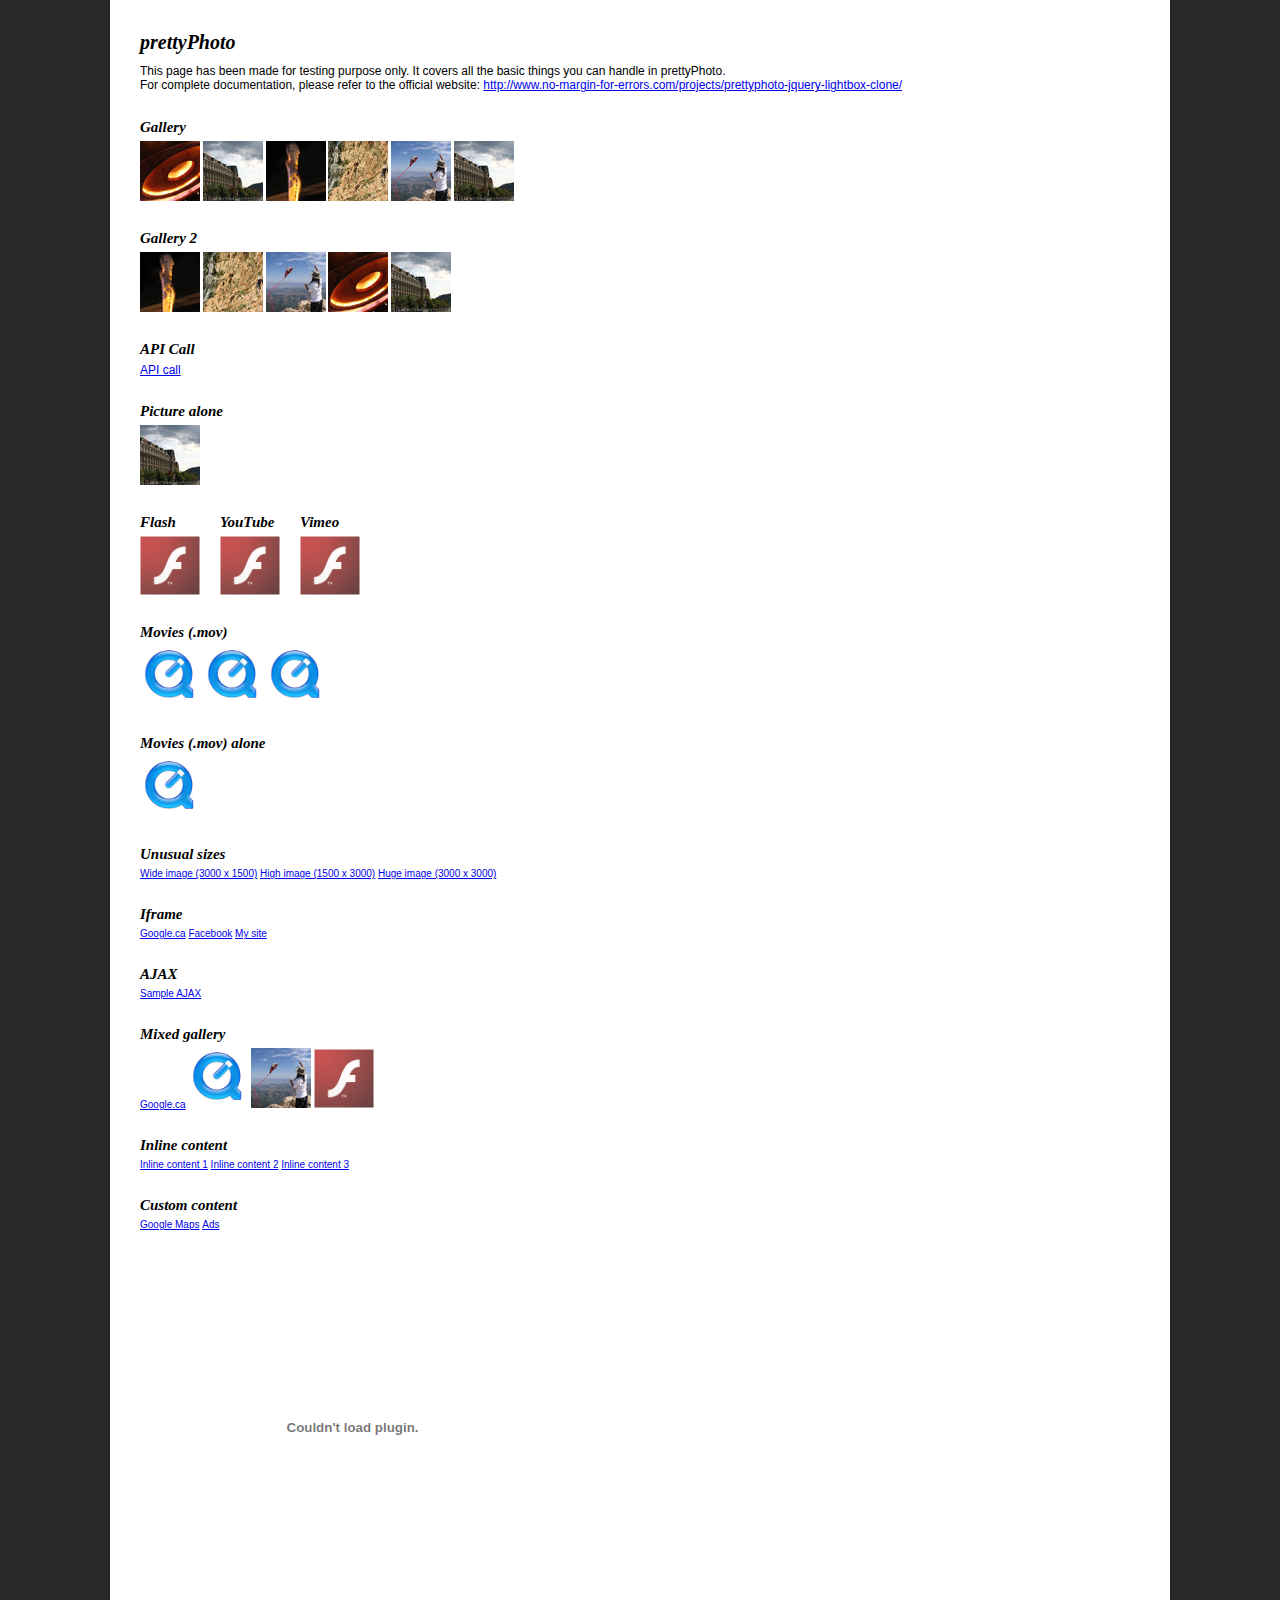
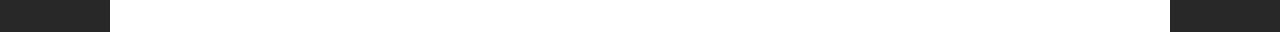
<file: src/main/webapp/static/js/libs/prettyPhoto/index.html>
<!DOCTYPE html>
<html>
	<head>
		<title>jQuery lightbox clone - prettyPhoto - by Stephane Caron</title>
		<meta http-equiv="Content-Type" content="text/html; charset=utf-8" />
		<script src="js/jquery-1.4.4.min.js" type="text/javascript"></script>
		<!--script src="js/jquery.lint.js" type="text/javascript" charset="utf-8"></script-->
		<link rel="stylesheet" href="css/prettyPhoto.css" type="text/css" media="screen" title="prettyPhoto main stylesheet" charset="utf-8" />
		<script src="js/jquery.prettyPhoto.js" type="text/javascript" charset="utf-8"></script>
		
		<style type="text/css" media="screen">
			* { margin: 0; padding: 0; }
			
			body {
				background: #282828;
				font: 62.5%/1.2 Arial, Verdana, Sans-Serif;
				padding: 0 20px;
			}
			
			h1 { font-family: Georgia; font-style: italic; margin-bottom: 10px; }
			
			h2 {
				font-family: Georgia;
				font-style: italic;
				margin: 25px 0 5px 0;
			}
			
			p { font-size: 1.2em; }
			
			ul li { display: inline; }
			
			.wide {
				border-bottom: 1px #000 solid;
				width: 4000px;
			}
			
			.fleft { float: left; margin: 0 20px 0 0; }
			
			.cboth { clear: both; }
			
			#main {
				background: #fff;
				margin: 0 auto;
				padding: 30px;
				width: 1000px;
			}
		</style>
	</head>
	<body>
		<div id="main">
			<h1>prettyPhoto</h1>
			
			<p>This page has been made for testing purpose only. It covers all the basic things you can handle in prettyPhoto.</p>
	
			<p>For complete documentation, please refer to the official website: <a href="http://www.no-margin-for-errors.com/projects/prettyphoto-jquery-lightbox-clone/">http://www.no-margin-for-errors.com/projects/prettyphoto-jquery-lightbox-clone/</a></p>
	
			<h2>Gallery</h2>
			<ul class="gallery clearfix">
				<li><a href="images/fullscreen/1.JPG?lol=lol" rel="prettyPhoto[gallery1]" title="You can add caption to pictures. You can add caption to pictures. You can add caption to pictures."><img src="images/thumbnails/t_1.jpg" width="60" height="60" alt="Red round shape" /></a></li>
				<li><a href="images/fullscreen/2.jpg" rel="prettyPhoto[gallery1]"><img src="images/thumbnails/t_2.jpg" width="60" height="60" alt="Nice building" /></a></li>
				<li><a href="images/fullscreen/3.jpg" rel="prettyPhoto[gallery1]"><img src="images/thumbnails/t_3.jpg" width="60" height="60" alt="Fire!" /></a></li>
				<li><a href="images/fullscreen/4.jpg" rel="prettyPhoto[gallery1]"><img src="images/thumbnails/t_4.jpg" width="60" height="60" alt="Rock climbing" /></a></li>
				<li><a href="images/fullscreen/5.jpg" rel="prettyPhoto[gallery1]"><img src="images/thumbnails/t_5.jpg" width="60" height="60" alt="Fly kite, fly!" /></a></li>
				<li><a href="images/fullscreen/6.jpg" rel="prettyPhoto[gallery1]"><img src="images/thumbnails/t_2.jpg" width="60" height="60" alt="Nice building" /></a></li>
			</ul>

			<h2>Gallery 2</h2>
			<ul class="gallery clearfix">
				<li><a href="images/fullscreen/3.jpg" rel="prettyPhoto[gallery2]" title="How is the description on that one? How is the description on that one? How is the description on that one? "><img src="images/thumbnails/t_3.jpg" width="60" height="60" alt="This is a pretty long title" /></a></li>
				<li><a href="images/fullscreen/4.jpg" rel="prettyPhoto[gallery2]" title="Description on a single line."><img src="images/thumbnails/t_4.jpg" width="60" height="60" alt="" /></a></li>
				<li><a href="images/fullscreen/5.jpg" rel="prettyPhoto[gallery2]"><img src="images/thumbnails/t_5.jpg" width="60" height="60" alt="" /></a></li>
				<li><a href="images/fullscreen/1.jpg" rel="prettyPhoto[gallery2]"><img src="images/thumbnails/t_1.jpg" width="60" height="60" alt="" /></a></li>
				<li><a href="images/fullscreen/2.jpg" rel="prettyPhoto[gallery2]"><img src="images/thumbnails/t_2.jpg" width="60" height="60" alt="" /></a></li>
			</ul>

			<h2>API Call</h2>
			<script type="text/javascript" charset="utf-8">
				api_gallery=['images/fullscreen/1.JPG','images/fullscreen/2.jpg','images/fullscreen/3.JPG'];
				api_titles=['API Call Image 1','API Call Image 2','API Call Image 3'];
				api_descriptions=['Description 1','Description 2','Description 3'];
			</script>
			<p><a href="#" onclick="$.prettyPhoto.open(api_gallery,api_titles,api_descriptions); return false">API call</a></p>

			<h2>Picture alone</h2>
			<ul class="gallery clearfix">
				<li><a href="images/fullscreen/2.jpg" rel="prettyPhoto" title="&lt;a href=&#x27;http://www.google.ca&#x27; target=&#x27;_blank&#x27; &gt;This will open Google.com in a new window&lt;/a&gt;"><img src="images/thumbnails/t_2.jpg" width="60" height="60" alt="Picture alone 1" /></a></li>
			</ul>
			<div class="fleft">
				<h2>Flash</h2>
				<ul class="gallery clearfix">
					<li><a href="http://www.adobe.com/products/flashplayer/include/marquee/design.swf?width=792&amp;height=294" rel="prettyPhoto[flash]" title="Flash 10 demo"><img src="images/thumbnails/flash-logo.png" width="60" alt="Flash 10 demo" /></a></li>
				</ul>
			</div>
			<div class="fleft">
				<h2>YouTube</h2>
				<ul class="gallery clearfix">
					<li><a href="http://www.youtube.com/watch?v=kh29_SERH0Y&rel=0" rel="prettyPhoto" title="YouTube demo"><img src="images/thumbnails/flash-logo.png" width="60" alt="" /></a></li>
				</ul>
			</div>
			<div class="fleft">
				<h2>Vimeo</h2>
				<ul class="gallery clearfix">
					<li><a href="http://vimeo.com/7874398&width=700" rel="prettyPhoto" title="Vimeo video"><img src="images/thumbnails/flash-logo.png" width="60" alt="VIMEO!" /></a></li>
				</ul>
			</div>
			
			<br class="cboth" />
	
			<h2>Movies (.mov)</h2>
			<ul class="gallery clearfix">
				<li><a href="http://trailers.apple.com/movies/disney/tronlegacy/tronlegacy-tsr1_r640s.mov?width=640&height=272" rel="prettyPhoto[movies]" title="Tron!"><img src="images/thumbnails/quicktime-logo.gif" alt="Tron teaser" width="60" /></a></li>
				<li><a href="http://trailers.apple.com/movies/sony_pictures/karatekid/karatekid-tlr3_r640s.mov?width=640&height=304" rel="prettyPhoto[movies]" title="The Karate Kid"><img src="images/thumbnails/quicktime-logo.gif" alt="The Karate Kid" width="60" /></a></li>
				<li><a href="http://trailers.apple.com/movies/paramount/shutterisland/shutterisland-tvspot1_r640s.mov?width=640&height=272" rel="prettyPhoto[movies]" title="Shutter Island"><img src="images/thumbnails/quicktime-logo.gif" alt="Shutter Island" width="60" /></a></li>
			</ul>
	
			<h2>Movies (.mov) alone</h2>
			<ul class="gallery clearfix">
				<li><a href="http://trailers.apple.com/movies/disney/tronlegacy/tronlegacy-tsr1_r640s.mov?width=640&height=272" rel="prettyPhoto" title="Tron!"><img src="images/thumbnails/quicktime-logo.gif" alt="Tron teaser" width="60" /></a></li>
			</ul>
	
			<h2>Unusual sizes</h2>
			<ul class="gallery clearfix">
				<li><a href="images/fullscreen/wide.gif" rel="prettyPhoto[unusual]">Wide image (3000 x 1500)</a></li>
				<li><a href="images/fullscreen/high.gif" rel="prettyPhoto[unusual]">High image (1500 x 3000)</a></li>
				<li><a href="images/fullscreen/huge.gif" rel="prettyPhoto[unusual]">Huge image (3000 x 3000)</a></li>
			</ul>
	
			<h2>Iframe</h2>
			<ul class="gallery clearfix">
				<li><a href="http://www.google.com/search?ie=UTF-8&amp;oe=UTF-8&amp;q=prettyphoto&amp;iframe=true&amp;width=100%&amp;height=100%" rel="prettyPhoto[iframe]">Google.ca</a></li>
				<li><a href="http://www.facebook.com?iframe=true&amp;width=600&amp;height=300" rel="prettyPhoto[iframe]">Facebook</a></li>
				<li><a href="http://nmfe.co?iframe=true&amp;width=300&amp;height=200" rel="prettyPhoto[iframe]">My site</a></li>
			</ul>
	
			<h2>AJAX</h2>
			<ul class="gallery clearfix">
				<li><a href="xhr_response.html?ajax=true&amp;width=400&amp;height=160" rel="prettyPhoto[ajax]">Sample AJAX</a></li>
			</ul>
	
			<h2>Mixed gallery</h2>
			<ul class="gallery clearfix">
				<li><a href="http://www.google.ca?iframe=true&amp;width=1000&amp;height=500" rel="prettyPhoto[mixed]">Google.ca</a></li>
				<li><a href="http://trailers.apple.com/movies/disney/tronlegacy/tronlegacy-tsr1_r640s.mov?width=640&height=272" rel="prettyPhoto[mixed]" title="Tron!"><img src="images/thumbnails/quicktime-logo.gif" alt="Tron teaser" width="60" /></a></li>
				<li><a href="images/fullscreen/5.jpg" rel="prettyPhoto[mixed]"><img src="images/thumbnails/t_5.jpg" width="60" height="60" alt="" /></a></li>
				<li><a href="http://www.adobe.com/products/flashplayer/include/marquee/design.swf?width=792&amp;height=294" rel="prettyPhoto[mixed]" title="Flash 10 demo"><img src="images/thumbnails/flash-logo.png" width="60" alt="Flash 10 demo" /></a></li>
			</ul>
	
			<h2>Inline content</h2>
			<ul class="gallery clearfix">
				<li><a href="#inline_demo" rel="prettyPhoto[inline]">Inline content 1</a></li>
				<li><a href="#inline_demo2" rel="prettyPhoto[inline]">Inline content 2</a></li>
				<li><a href="#inline_demo3" rel="prettyPhoto[inline]">Inline content 3</a></li>
			</ul>
			<div id="inline_demo" style="display:none;">
				<p><a href="http://www.google.ca?iframe=true&amp;width=1000&amp;height=500">Google.ca</a></p>
				<p>Lorem ipsum dolor sit amet, consectetur adipisicing elit, sed do eiusmod tempor incididunt ut labore et dolore magna aliqua. Ut enim ad minim veniam, quis nostrud exercitation ullamco laboris nisi ut aliquip ex ea commodo consequat. Duis aute irure dolor in reprehenderit in voluptate velit esse cillum dolore eu fugiat nulla pariatur. Excepteur sint occaecat cupidatat non proident, sunt in culpa qui officia deserunt mollit anim id est laborum.</p>
			</div>
			<div id="inline_demo2" style="display:none;">
				<p>Lorem ipsum dolor sit amet, consectetur adipisicing elit, sed do eiusmod tempor incididunt ut labore et dolore magna aliqua. Ut enim ad minim veniam, quis nostrud exercitation ullamco laboris nisi ut aliquip ex ea commodo consequat. Duis aute irure dolor in reprehenderit in voluptate velit esse cillum dolore eu fugiat nulla pariatur. Excepteur sint occaecat cupidatat non proident, sunt in culpa qui officia deserunt mollit anim id est laborum.</p>
				<p>Lorem ipsum dolor sit amet, consectetur adipisicing elit, sed do eiusmod tempor incididunt ut labore et dolore magna aliqua. Ut enim ad minim veniam, quis nostrud exercitation ullamco laboris nisi ut aliquip ex ea commodo consequat. Duis aute irure dolor in reprehenderit in voluptate velit esse cillum dolore eu fugiat nulla pariatur. Excepteur sint occaecat cupidatat non proident, sunt in culpa qui officia deserunt mollit anim id est laborum.</p>
				<p>Lorem ipsum dolor sit amet, consectetur adipisicing elit, sed do eiusmod tempor incididunt ut labore et dolore magna aliqua. Ut enim ad minim veniam, quis nostrud exercitation ullamco laboris nisi ut aliquip ex ea commodo consequat. Duis aute irure dolor in reprehenderit in voluptate velit esse cillum dolore eu fugiat nulla pariatur. Excepteur sint occaecat cupidatat non proident, sunt in culpa qui officia deserunt mollit anim id est laborum.</p>
				<p>Lorem ipsum dolor sit amet, consectetur adipisicing elit, sed do eiusmod tempor incididunt ut labore et dolore magna aliqua. Ut enim ad minim veniam, quis nostrud exercitation ullamco laboris nisi ut aliquip ex ea commodo consequat. Duis aute irure dolor in reprehenderit in voluptate velit esse cillum dolore eu fugiat nulla pariatur. Excepteur sint occaecat cupidatat non proident, sunt in culpa qui officia deserunt mollit anim id est laborum.</p>
			</div>
			<div id="inline_demo3" style="display:none;">
				<p>Lorem ipsum dolor sit amet, consectetur adipisicing elit, sed do eiusmod tempor incididunt ut labore et dolore magna aliqua. Ut enim ad minim veniam, quis nostrud exercitation ullamco laboris nisi ut aliquip ex ea commodo consequat. Duis aute irure dolor in reprehenderit in voluptate velit esse cillum dolore eu fugiat nulla pariatur. Excepteur sint occaecat cupidatat non proident, sunt in culpa qui officia deserunt mollit anim id est laborum.</p>
				<p>Lorem ipsum dolor sit amet, consectetur adipisicing elit, sed do eiusmod tempor incididunt ut labore et dolore magna aliqua. Ut enim ad minim veniam, quis nostrud exercitation ullamco laboris nisi ut aliquip ex ea commodo consequat. Duis aute irure dolor in reprehenderit in voluptate velit esse cillum dolore eu fugiat nulla pariatur. Excepteur sint occaecat cupidatat non proident, sunt in culpa qui officia deserunt mollit anim id est laborum.</p>
				<p><img src="images/fullscreen/2.jpg" /></p>
			</div>
	
			<h2>Custom content</h2>
			<ul id="custom_content" class="gallery clearfix">
				<li><a href="#?custom=true&width=260&height=270" rel="prettyPhoto">Google Maps</a></li>
				<li><a href="#?custom=true&width=260&height=400" rel="prettyPhoto">Ads</a></li>
			</ul>
			
			<br /><br />
			
			<object width="425" height="344"><param name="movie" value="http://www.youtube.com/v/_HOMoTqEASY&hl=en&fs=1&"></param><param name="allowFullScreen" value="true"></param><param name="allowscriptaccess" value="always"></param><param name="wmode" value="opaque"></param><embed src="http://www.youtube.com/v/_HOMoTqEASY&hl=en&fs=1&" type="application/x-shockwave-flash" allowscriptaccess="always" allowfullscreen="true" width="425" height="344" wmode="opaque"></embed></object>
			<iframe title="YouTube video player" width="425" height="344" src="http://www.youtube.com/embed/_HOMoTqEASY" frameborder="0" allowfullscreen></iframe>
	
			<script type="text/javascript" charset="utf-8">
			$(document).ready(function(){
				$("area[rel^='prettyPhoto']").prettyPhoto();
				
				$(".gallery:first a[rel^='prettyPhoto']").prettyPhoto({animation_speed:'normal',theme:'facebook',slideshow:3000, autoplay_slideshow: true});
				$(".gallery:gt(0) a[rel^='prettyPhoto']").prettyPhoto({animation_speed:'fast',slideshow:10000, hideflash: true});
		
				$("#custom_content a[rel^='prettyPhoto']:first").prettyPhoto({
					custom_markup: '<div id="map_canvas" style="width:260px; height:265px"></div>',
					changepicturecallback: function(){ initialize(); }
				});

				$("#custom_content a[rel^='prettyPhoto']:last").prettyPhoto({
					custom_markup: '<div id="bsap_1259344" class="bsarocks bsap_d49a0984d0f377271ccbf01a33f2b6d6"></div><div id="bsap_1237859" class="bsarocks bsap_d49a0984d0f377271ccbf01a33f2b6d6" style="height:260px"></div><div id="bsap_1251710" class="bsarocks bsap_d49a0984d0f377271ccbf01a33f2b6d6"></div>',
					changepicturecallback: function(){ _bsap.exec(); }
				});
			});
			</script>
	
			<!-- Google Maps Code -->
			<script type="text/javascript"
			    src="http://maps.google.com/maps/api/js?sensor=true">
			</script>
			<script type="text/javascript">
			  function initialize() {
			    var latlng = new google.maps.LatLng(-34.397, 150.644);
			    var myOptions = {
			      zoom: 8,
			      center: latlng,
			      mapTypeId: google.maps.MapTypeId.ROADMAP
			    };
			    var map = new google.maps.Map(document.getElementById("map_canvas"),
			        myOptions);
			  }

			</script>
			<!-- END Google Maps Code -->
	
			<!-- BuySellAds.com Ad Code -->
			<style type="text/css" media="screen">
				.bsap a { float: left; }
			</style>
			<script type="text/javascript">
			(function(){
			  var bsa = document.createElement('script');
			     bsa.type = 'text/javascript';
			     bsa.async = true;
			     bsa.src = '//s3.buysellads.com/ac/bsa.js';
			  (document.getElementsByTagName('head')[0]||document.getElementsByTagName('body')[0]).appendChild(bsa);
			})();
			</script>
			<!-- END BuySellAds.com Ad Code -->
	</div>
	</body>
</html>
</file>
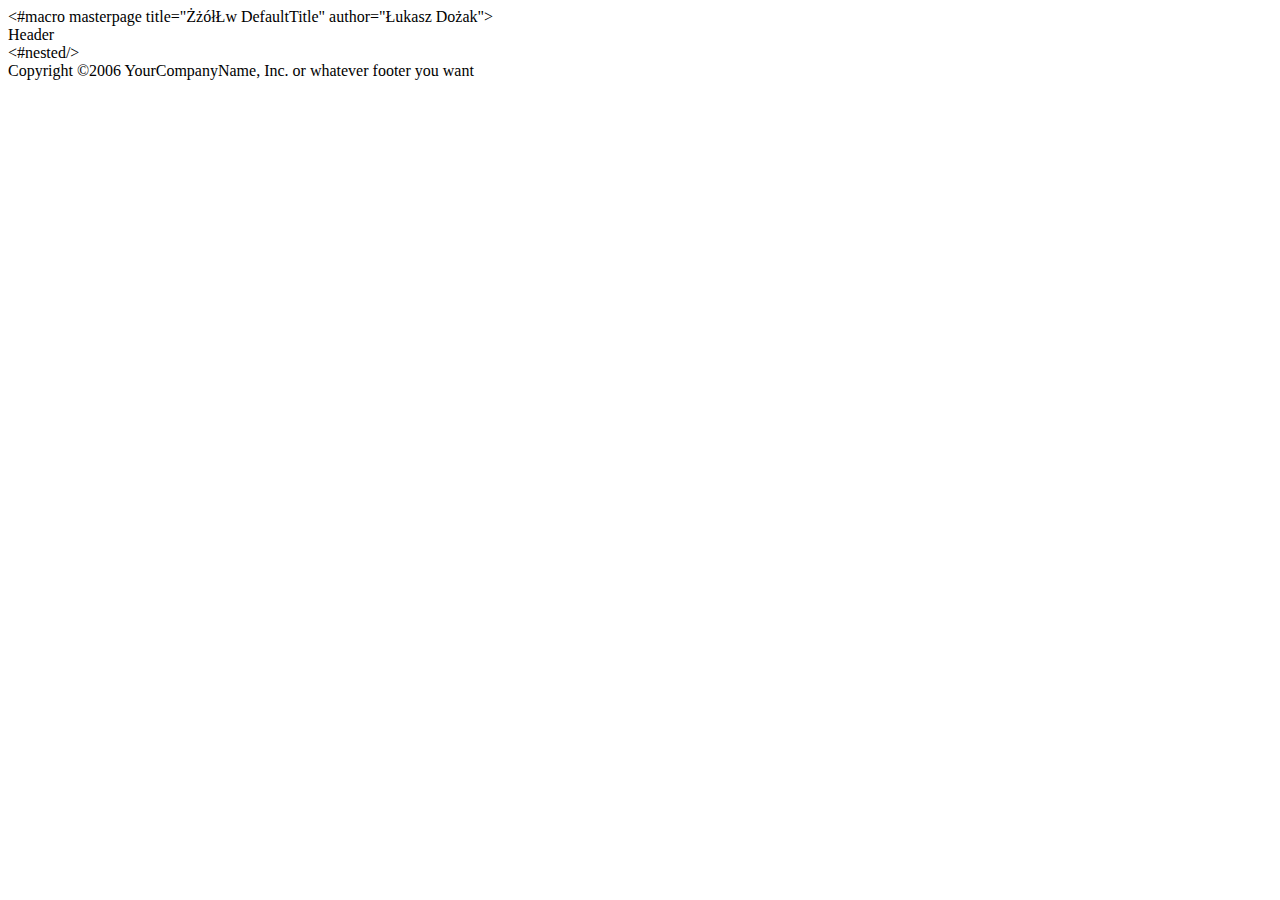
<file: src/main/webapp/template.html>
<#macro masterpage title="ŻżółŁw DefaultTitle" author="Łukasz Dożak">
<!DOCTYPE html>
<html xmlns="http://www.w3.org/1999/xhtml" xml:lang="pl" lang="pl">
    <head>
        <meta http-equiv="Content-Type" content="text/html; charset=UTF-8"/>
        <meta name="author" content="${author}">
        <meta name="description" content="Parkieciarstwo, odnowa podłóg. Z nami stara podłoga będzie jak nowa, a nowa będzie trwać i cieszyć."/>
        <meta name="keywords" content="podłoga,podłogi,cyklinowanie,podłoga Bielsko-Biała,podłoga Bielsko,cyklinowanie Bielsko Biała,cyklinowanie Bielsko,odnowienie podłogi,podlogi,cyklinowanie podlogi Bielsko,cyklinowanie Bielsko Biala"/>
        <title>${title} Cyklinowanie, parkiety, drzwi, schody.</title>
    </head>

    <body>
        <div id="header">Header</div>
        <div>
            <!--main template nested start-->
            <#nested/>
            <!--main template nested end-->
        </div>
        <div id="footer">
            Copyright &copy;2006 YourCompanyName, Inc. or whatever footer you want
        </div>
    </body>
</html>
</#macro>
</file>
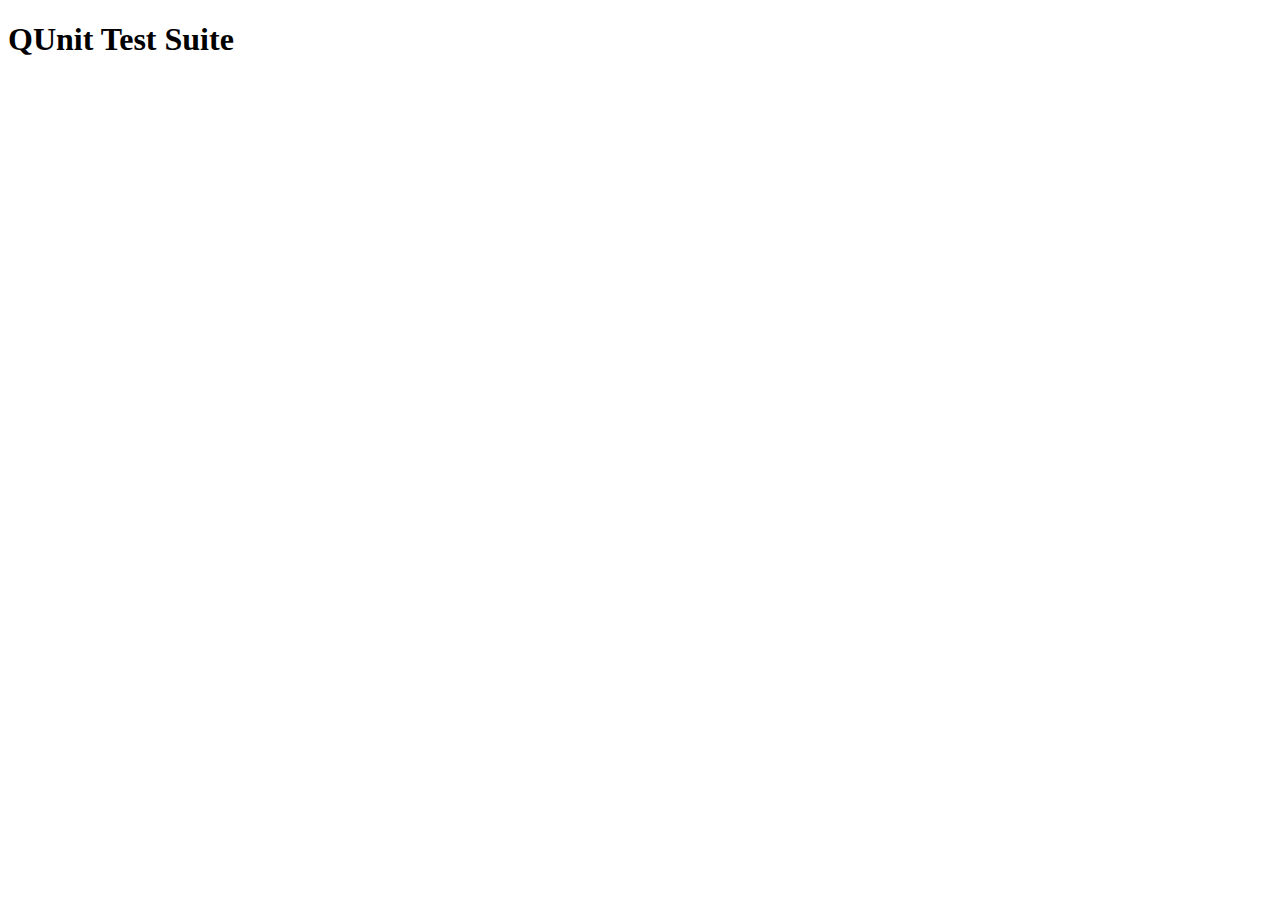
<file: src/main/webapp/static/js/menuAppTests.html>
<!DOCTYPE html>
<html>
    <head>
        <title>QUnit Test Suite</title>
        
        <script src="libs/jquery-1.8.1.min.js"></script>
        <script src="libs/underscore.js"></script>
        <script src="libs/backbone.js"></script>
        <!-- Your application -->
        <script src="menuApp.js"></script>
        <!-- Your tests -->
        <script src="menuAppTests.js"></script>
    </head>
    <body>
        <h1 id="qunit-header">QUnit Test Suite</h1>
        <h2 id="qunit-banner"></h2>
        <div id="qunit-testrunner-toolbar"></div>
        <h2 id="qunit-userAgent"></h2>
        <ol id="qunit-tests"></ol>
    </body>
</html>
</file>
<file: src/main/webapp/static/js/libs/prettyPhoto/css/prettyPhoto.css>
div.pp_default .pp_top,div.pp_default .pp_top .pp_middle,div.pp_default .pp_top .pp_left,div.pp_default .pp_top .pp_right,div.pp_default .pp_bottom,div.pp_default .pp_bottom .pp_left,div.pp_default .pp_bottom .pp_middle,div.pp_default .pp_bottom .pp_right{height:13px}div.pp_default .pp_top .pp_left{background:url(../images/prettyPhoto/default/sprite.png) -78px -93px no-repeat}div.pp_default .pp_top .pp_middle{background:url(../images/prettyPhoto/default/sprite_x.png) top left repeat-x}div.pp_default .pp_top .pp_right{background:url(../images/prettyPhoto/default/sprite.png) -112px -93px no-repeat}div.pp_default .pp_content .ppt{color:#f8f8f8}div.pp_default .pp_content_container .pp_left{background:url(../images/prettyPhoto/default/sprite_y.png) -7px 0 repeat-y;padding-left:13px}div.pp_default .pp_content_container .pp_right{background:url(../images/prettyPhoto/default/sprite_y.png) top right repeat-y;padding-right:13px}div.pp_default .pp_next:hover{background:url(../images/prettyPhoto/default/sprite_next.png) center right no-repeat;cursor:pointer}div.pp_default .pp_previous:hover{background:url(../images/prettyPhoto/default/sprite_prev.png) center left no-repeat;cursor:pointer}div.pp_default .pp_expand{background:url(../images/prettyPhoto/default/sprite.png) 0 -29px no-repeat;cursor:pointer;width:28px;height:28px}div.pp_default .pp_expand:hover{background:url(../images/prettyPhoto/default/sprite.png) 0 -56px no-repeat;cursor:pointer}div.pp_default .pp_contract{background:url(../images/prettyPhoto/default/sprite.png) 0 -84px no-repeat;cursor:pointer;width:28px;height:28px}div.pp_default .pp_contract:hover{background:url(../images/prettyPhoto/default/sprite.png) 0 -113px no-repeat;cursor:pointer}div.pp_default .pp_close{width:30px;height:30px;background:url(../images/prettyPhoto/default/sprite.png) 2px 1px no-repeat;cursor:pointer}div.pp_default .pp_gallery ul li a{background:url(../images/prettyPhoto/default/default_thumb.png) center center #f8f8f8;border:1px solid #aaa}div.pp_default .pp_gallery a.pp_arrow_previous,div.pp_default .pp_gallery a.pp_arrow_next{position:static;left:auto}div.pp_default .pp_nav .pp_play,div.pp_default .pp_nav .pp_pause{background:url(../images/prettyPhoto/default/sprite.png) -51px 1px no-repeat;height:30px;width:30px}div.pp_default .pp_nav .pp_pause{background-position:-51px -29px}div.pp_default a.pp_arrow_previous,div.pp_default a.pp_arrow_next{background:url(../images/prettyPhoto/default/sprite.png) -31px -3px no-repeat;height:20px;width:20px;margin:4px 0 0}div.pp_default a.pp_arrow_next{left:52px;background-position:-82px -3px}div.pp_default .pp_content_container .pp_details{margin-top:5px}div.pp_default .pp_nav{clear:none;height:30px;width:105px;position:relative}div.pp_default .pp_nav .currentTextHolder{font-family:Georgia;font-style:italic;font-color:#999;font-size:11px;left:75px;line-height:25px;position:absolute;top:2px;margin:0;padding:0 0 0 10px}div.pp_default .pp_close:hover,div.pp_default .pp_nav .pp_play:hover,div.pp_default .pp_nav .pp_pause:hover,div.pp_default .pp_arrow_next:hover,div.pp_default .pp_arrow_previous:hover{opacity:0.7}div.pp_default .pp_description{font-size:11px;font-weight:700;line-height:14px;margin:5px 50px 5px 0}div.pp_default .pp_bottom .pp_left{background:url(../images/prettyPhoto/default/sprite.png) -78px -127px no-repeat}div.pp_default .pp_bottom .pp_middle{background:url(../images/prettyPhoto/default/sprite_x.png) bottom left repeat-x}div.pp_default .pp_bottom .pp_right{background:url(../images/prettyPhoto/default/sprite.png) -112px -127px no-repeat}div.pp_default .pp_loaderIcon{background:url(../images/prettyPhoto/default/loader.gif) center center no-repeat}div.light_rounded .pp_top .pp_left{background:url(../images/prettyPhoto/light_rounded/sprite.png) -88px -53px no-repeat}div.light_rounded .pp_top .pp_right{background:url(../images/prettyPhoto/light_rounded/sprite.png) -110px -53px no-repeat}div.light_rounded .pp_next:hover{background:url(../images/prettyPhoto/light_rounded/btnNext.png) center right no-repeat;cursor:pointer}div.light_rounded .pp_previous:hover{background:url(../images/prettyPhoto/light_rounded/btnPrevious.png) center left no-repeat;cursor:pointer}div.light_rounded .pp_expand{background:url(../images/prettyPhoto/light_rounded/sprite.png) -31px -26px no-repeat;cursor:pointer}div.light_rounded .pp_expand:hover{background:url(../images/prettyPhoto/light_rounded/sprite.png) -31px -47px no-repeat;cursor:pointer}div.light_rounded .pp_contract{background:url(../images/prettyPhoto/light_rounded/sprite.png) 0 -26px no-repeat;cursor:pointer}div.light_rounded .pp_contract:hover{background:url(../images/prettyPhoto/light_rounded/sprite.png) 0 -47px no-repeat;cursor:pointer}div.light_rounded .pp_close{width:75px;height:22px;background:url(../images/prettyPhoto/light_rounded/sprite.png) -1px -1px no-repeat;cursor:pointer}div.light_rounded .pp_nav .pp_play{background:url(../images/prettyPhoto/light_rounded/sprite.png) -1px -100px no-repeat;height:15px;width:14px}div.light_rounded .pp_nav .pp_pause{background:url(../images/prettyPhoto/light_rounded/sprite.png) -24px -100px no-repeat;height:15px;width:14px}div.light_rounded .pp_arrow_previous{background:url(../images/prettyPhoto/light_rounded/sprite.png) 0 -71px no-repeat}div.light_rounded .pp_arrow_next{background:url(../images/prettyPhoto/light_rounded/sprite.png) -22px -71px no-repeat}div.light_rounded .pp_bottom .pp_left{background:url(../images/prettyPhoto/light_rounded/sprite.png) -88px -80px no-repeat}div.light_rounded .pp_bottom .pp_right{background:url(../images/prettyPhoto/light_rounded/sprite.png) -110px -80px no-repeat}div.dark_rounded .pp_top .pp_left{background:url(../images/prettyPhoto/dark_rounded/sprite.png) -88px -53px no-repeat}div.dark_rounded .pp_top .pp_right{background:url(../images/prettyPhoto/dark_rounded/sprite.png) -110px -53px no-repeat}div.dark_rounded .pp_content_container .pp_left{background:url(../images/prettyPhoto/dark_rounded/contentPattern.png) top left repeat-y}div.dark_rounded .pp_content_container .pp_right{background:url(../images/prettyPhoto/dark_rounded/contentPattern.png) top right repeat-y}div.dark_rounded .pp_next:hover{background:url(../images/prettyPhoto/dark_rounded/btnNext.png) center right no-repeat;cursor:pointer}div.dark_rounded .pp_previous:hover{background:url(../images/prettyPhoto/dark_rounded/btnPrevious.png) center left no-repeat;cursor:pointer}div.dark_rounded .pp_expand{background:url(../images/prettyPhoto/dark_rounded/sprite.png) -31px -26px no-repeat;cursor:pointer}div.dark_rounded .pp_expand:hover{background:url(../images/prettyPhoto/dark_rounded/sprite.png) -31px -47px no-repeat;cursor:pointer}div.dark_rounded .pp_contract{background:url(../images/prettyPhoto/dark_rounded/sprite.png) 0 -26px no-repeat;cursor:pointer}div.dark_rounded .pp_contract:hover{background:url(../images/prettyPhoto/dark_rounded/sprite.png) 0 -47px no-repeat;cursor:pointer}div.dark_rounded .pp_close{width:75px;height:22px;background:url(../images/prettyPhoto/dark_rounded/sprite.png) -1px -1px no-repeat;cursor:pointer}div.dark_rounded .pp_description{margin-right:85px;color:#fff}div.dark_rounded .pp_nav .pp_play{background:url(../images/prettyPhoto/dark_rounded/sprite.png) -1px -100px no-repeat;height:15px;width:14px}div.dark_rounded .pp_nav .pp_pause{background:url(../images/prettyPhoto/dark_rounded/sprite.png) -24px -100px no-repeat;height:15px;width:14px}div.dark_rounded .pp_arrow_previous{background:url(../images/prettyPhoto/dark_rounded/sprite.png) 0 -71px no-repeat}div.dark_rounded .pp_arrow_next{background:url(../images/prettyPhoto/dark_rounded/sprite.png) -22px -71px no-repeat}div.dark_rounded .pp_bottom .pp_left{background:url(../images/prettyPhoto/dark_rounded/sprite.png) -88px -80px no-repeat}div.dark_rounded .pp_bottom .pp_right{background:url(../images/prettyPhoto/dark_rounded/sprite.png) -110px -80px no-repeat}div.dark_rounded .pp_loaderIcon{background:url(../images/prettyPhoto/dark_rounded/loader.gif) center center no-repeat}div.dark_square .pp_left,div.dark_square .pp_middle,div.dark_square .pp_right,div.dark_square .pp_content{background:#000}div.dark_square .pp_description{color:#fff;margin:0 85px 0 0}div.dark_square .pp_loaderIcon{background:url(../images/prettyPhoto/dark_square/loader.gif) center center no-repeat}div.dark_square .pp_expand{background:url(../images/prettyPhoto/dark_square/sprite.png) -31px -26px no-repeat;cursor:pointer}div.dark_square .pp_expand:hover{background:url(../images/prettyPhoto/dark_square/sprite.png) -31px -47px no-repeat;cursor:pointer}div.dark_square .pp_contract{background:url(../images/prettyPhoto/dark_square/sprite.png) 0 -26px no-repeat;cursor:pointer}div.dark_square .pp_contract:hover{background:url(../images/prettyPhoto/dark_square/sprite.png) 0 -47px no-repeat;cursor:pointer}div.dark_square .pp_close{width:75px;height:22px;background:url(../images/prettyPhoto/dark_square/sprite.png) -1px -1px no-repeat;cursor:pointer}div.dark_square .pp_nav{clear:none}div.dark_square .pp_nav .pp_play{background:url(../images/prettyPhoto/dark_square/sprite.png) -1px -100px no-repeat;height:15px;width:14px}div.dark_square .pp_nav .pp_pause{background:url(../images/prettyPhoto/dark_square/sprite.png) -24px -100px no-repeat;height:15px;width:14px}div.dark_square .pp_arrow_previous{background:url(../images/prettyPhoto/dark_square/sprite.png) 0 -71px no-repeat}div.dark_square .pp_arrow_next{background:url(../images/prettyPhoto/dark_square/sprite.png) -22px -71px no-repeat}div.dark_square .pp_next:hover{background:url(../images/prettyPhoto/dark_square/btnNext.png) center right no-repeat;cursor:pointer}div.dark_square .pp_previous:hover{background:url(../images/prettyPhoto/dark_square/btnPrevious.png) center left no-repeat;cursor:pointer}div.light_square .pp_expand{background:url(../images/prettyPhoto/light_square/sprite.png) -31px -26px no-repeat;cursor:pointer}div.light_square .pp_expand:hover{background:url(../images/prettyPhoto/light_square/sprite.png) -31px -47px no-repeat;cursor:pointer}div.light_square .pp_contract{background:url(../images/prettyPhoto/light_square/sprite.png) 0 -26px no-repeat;cursor:pointer}div.light_square .pp_contract:hover{background:url(../images/prettyPhoto/light_square/sprite.png) 0 -47px no-repeat;cursor:pointer}div.light_square .pp_close{width:75px;height:22px;background:url(../images/prettyPhoto/light_square/sprite.png) -1px -1px no-repeat;cursor:pointer}div.light_square .pp_nav .pp_play{background:url(../images/prettyPhoto/light_square/sprite.png) -1px -100px no-repeat;height:15px;width:14px}div.light_square .pp_nav .pp_pause{background:url(../images/prettyPhoto/light_square/sprite.png) -24px -100px no-repeat;height:15px;width:14px}div.light_square .pp_arrow_previous{background:url(../images/prettyPhoto/light_square/sprite.png) 0 -71px no-repeat}div.light_square .pp_arrow_next{background:url(../images/prettyPhoto/light_square/sprite.png) -22px -71px no-repeat}div.light_square .pp_next:hover{background:url(../images/prettyPhoto/light_square/btnNext.png) center right no-repeat;cursor:pointer}div.light_square .pp_previous:hover{background:url(../images/prettyPhoto/light_square/btnPrevious.png) center left no-repeat;cursor:pointer}div.facebook .pp_top .pp_left{background:url(../images/prettyPhoto/facebook/sprite.png) -88px -53px no-repeat}div.facebook .pp_top .pp_middle{background:url(../images/prettyPhoto/facebook/contentPatternTop.png) top left repeat-x}div.facebook .pp_top .pp_right{background:url(../images/prettyPhoto/facebook/sprite.png) -110px -53px no-repeat}div.facebook .pp_content_container .pp_left{background:url(../images/prettyPhoto/facebook/contentPatternLeft.png) top left repeat-y}div.facebook .pp_content_container .pp_right{background:url(../images/prettyPhoto/facebook/contentPatternRight.png) top right repeat-y}div.facebook .pp_expand{background:url(../images/prettyPhoto/facebook/sprite.png) -31px -26px no-repeat;cursor:pointer}div.facebook .pp_expand:hover{background:url(../images/prettyPhoto/facebook/sprite.png) -31px -47px no-repeat;cursor:pointer}div.facebook .pp_contract{background:url(../images/prettyPhoto/facebook/sprite.png) 0 -26px no-repeat;cursor:pointer}div.facebook .pp_contract:hover{background:url(../images/prettyPhoto/facebook/sprite.png) 0 -47px no-repeat;cursor:pointer}div.facebook .pp_close{width:22px;height:22px;background:url(../images/prettyPhoto/facebook/sprite.png) -1px -1px no-repeat;cursor:pointer}div.facebook .pp_description{margin:0 37px 0 0}div.facebook .pp_loaderIcon{background:url(../images/prettyPhoto/facebook/loader.gif) center center no-repeat}div.facebook .pp_arrow_previous{background:url(../images/prettyPhoto/facebook/sprite.png) 0 -71px no-repeat;height:22px;margin-top:0;width:22px}div.facebook .pp_arrow_previous.disabled{background-position:0 -96px;cursor:default}div.facebook .pp_arrow_next{background:url(../images/prettyPhoto/facebook/sprite.png) -32px -71px no-repeat;height:22px;margin-top:0;width:22px}div.facebook .pp_arrow_next.disabled{background-position:-32px -96px;cursor:default}div.facebook .pp_nav{margin-top:0}div.facebook .pp_nav p{font-size:15px;padding:0 3px 0 4px}div.facebook .pp_nav .pp_play{background:url(../images/prettyPhoto/facebook/sprite.png) -1px -123px no-repeat;height:22px;width:22px}div.facebook .pp_nav .pp_pause{background:url(../images/prettyPhoto/facebook/sprite.png) -32px -123px no-repeat;height:22px;width:22px}div.facebook .pp_next:hover{background:url(../images/prettyPhoto/facebook/btnNext.png) center right no-repeat;cursor:pointer}div.facebook .pp_previous:hover{background:url(../images/prettyPhoto/facebook/btnPrevious.png) center left no-repeat;cursor:pointer}div.facebook .pp_bottom .pp_left{background:url(../images/prettyPhoto/facebook/sprite.png) -88px -80px no-repeat}div.facebook .pp_bottom .pp_middle{background:url(../images/prettyPhoto/facebook/contentPatternBottom.png) top left repeat-x}div.facebook .pp_bottom .pp_right{background:url(../images/prettyPhoto/facebook/sprite.png) -110px -80px no-repeat}div.pp_pic_holder a:focus{outline:none}div.pp_overlay{background:#000;display:none;left:0;position:absolute;top:0;width:100%;z-index:9500}div.pp_pic_holder{display:none;position:absolute;width:100px;z-index:10000}.pp_content{height:40px;min-width:40px}* html .pp_content{width:40px}.pp_content_container{position:relative;text-align:left;width:100%}.pp_content_container .pp_left{padding-left:20px}.pp_content_container .pp_right{padding-right:20px}.pp_content_container .pp_details{float:left;margin:10px 0 2px}.pp_description{display:none;margin:0}.pp_social{float:left;margin:7px 0 0}.pp_social .facebook{float:left;position:relative;top:-1px;margin-left:5px;width:55px;overflow:hidden}.pp_social .twitter{float:left}.pp_nav{clear:right;float:left;margin:3px 10px 0 0}.pp_nav p{float:left;margin:2px 4px}.pp_nav .pp_play,.pp_nav .pp_pause{float:left;margin-right:4px;text-indent:-10000px}a.pp_arrow_previous,a.pp_arrow_next{display:block;float:left;height:15px;margin-top:3px;overflow:hidden;text-indent:-10000px;width:14px}.pp_hoverContainer{position:absolute;top:0;width:100%;z-index:2000}.pp_gallery{display:none;left:50%;margin-top:-50px;position:absolute;z-index:10000}.pp_gallery div{float:left;overflow:hidden;position:relative}.pp_gallery ul{float:left;height:35px;position:relative;white-space:nowrap;margin:0 0 0 5px;padding:0}.pp_gallery ul a{border:1px rgba(0,0,0,0.5) solid;display:block;float:left;height:33px;overflow:hidden}.pp_gallery ul a img{border:0}.pp_gallery li{display:block;float:left;margin:0 5px 0 0;padding:0}.pp_gallery li.default a{background:url(../images/prettyPhoto/facebook/default_thumbnail.gif) 0 0 no-repeat;display:block;height:33px;width:50px}.pp_gallery .pp_arrow_previous,.pp_gallery .pp_arrow_next{margin-top:7px!important}a.pp_next{background:url(../images/prettyPhoto/light_rounded/btnNext.png) 10000px 10000px no-repeat;display:block;float:right;height:100%;text-indent:-10000px;width:49%}a.pp_previous{background:url(../images/prettyPhoto/light_rounded/btnNext.png) 10000px 10000px no-repeat;display:block;float:left;height:100%;text-indent:-10000px;width:49%}a.pp_expand,a.pp_contract{cursor:pointer;display:none;height:20px;position:absolute;right:30px;text-indent:-10000px;top:10px;width:20px;z-index:20000}a.pp_close{position:absolute;right:0;top:0;display:block;line-height:22px;text-indent:-10000px}.pp_loaderIcon{display:block;height:24px;left:50%;position:absolute;top:50%;width:24px;margin:-12px 0 0 -12px}#pp_full_res{line-height:1!important}#pp_full_res .pp_inline{text-align:left}#pp_full_res .pp_inline p{margin:0 0 15px}div.ppt{color:#fff;display:none;font-size:17px;z-index:9999;margin:0 0 5px 15px}div.pp_default .pp_content,div.light_rounded .pp_content{background-color:#fff}div.pp_default #pp_full_res .pp_inline,div.light_rounded .pp_content .ppt,div.light_rounded #pp_full_res .pp_inline,div.light_square .pp_content .ppt,div.light_square #pp_full_res .pp_inline,div.facebook .pp_content .ppt,div.facebook #pp_full_res .pp_inline{color:#000}div.pp_default .pp_gallery ul li a:hover,div.pp_default .pp_gallery ul li.selected a,.pp_gallery ul a:hover,.pp_gallery li.selected a{border-color:#fff}div.pp_default .pp_details,div.light_rounded .pp_details,div.dark_rounded .pp_details,div.dark_square .pp_details,div.light_square .pp_details,div.facebook .pp_details{position:relative}div.light_rounded .pp_top .pp_middle,div.light_rounded .pp_content_container .pp_left,div.light_rounded .pp_content_container .pp_right,div.light_rounded .pp_bottom .pp_middle,div.light_square .pp_left,div.light_square .pp_middle,div.light_square .pp_right,div.light_square .pp_content,div.facebook .pp_content{background:#fff}div.light_rounded .pp_description,div.light_square .pp_description{margin-right:85px}div.light_rounded .pp_gallery a.pp_arrow_previous,div.light_rounded .pp_gallery a.pp_arrow_next,div.dark_rounded .pp_gallery a.pp_arrow_previous,div.dark_rounded .pp_gallery a.pp_arrow_next,div.dark_square .pp_gallery a.pp_arrow_previous,div.dark_square .pp_gallery a.pp_arrow_next,div.light_square .pp_gallery a.pp_arrow_previous,div.light_square .pp_gallery a.pp_arrow_next{margin-top:12px!important}div.light_rounded .pp_arrow_previous.disabled,div.dark_rounded .pp_arrow_previous.disabled,div.dark_square .pp_arrow_previous.disabled,div.light_square .pp_arrow_previous.disabled{background-position:0 -87px;cursor:default}div.light_rounded .pp_arrow_next.disabled,div.dark_rounded .pp_arrow_next.disabled,div.dark_square .pp_arrow_next.disabled,div.light_square .pp_arrow_next.disabled{background-position:-22px -87px;cursor:default}div.light_rounded .pp_loaderIcon,div.light_square .pp_loaderIcon{background:url(../images/prettyPhoto/light_rounded/loader.gif) center center no-repeat}div.dark_rounded .pp_top .pp_middle,div.dark_rounded .pp_content,div.dark_rounded .pp_bottom .pp_middle{background:url(../images/prettyPhoto/dark_rounded/contentPattern.png) top left repeat}div.dark_rounded .currentTextHolder,div.dark_square .currentTextHolder{color:#c4c4c4}div.dark_rounded #pp_full_res .pp_inline,div.dark_square #pp_full_res .pp_inline{color:#fff}.pp_top,.pp_bottom{height:20px;position:relative}* html .pp_top,* html .pp_bottom{padding:0 20px}.pp_top .pp_left,.pp_bottom .pp_left{height:20px;left:0;position:absolute;width:20px}.pp_top .pp_middle,.pp_bottom .pp_middle{height:20px;left:20px;position:absolute;right:20px}* html .pp_top .pp_middle,* html .pp_bottom .pp_middle{left:0;position:static}.pp_top .pp_right,.pp_bottom .pp_right{height:20px;left:auto;position:absolute;right:0;top:0;width:20px}.pp_fade,.pp_gallery li.default a img{display:none}
</file>
